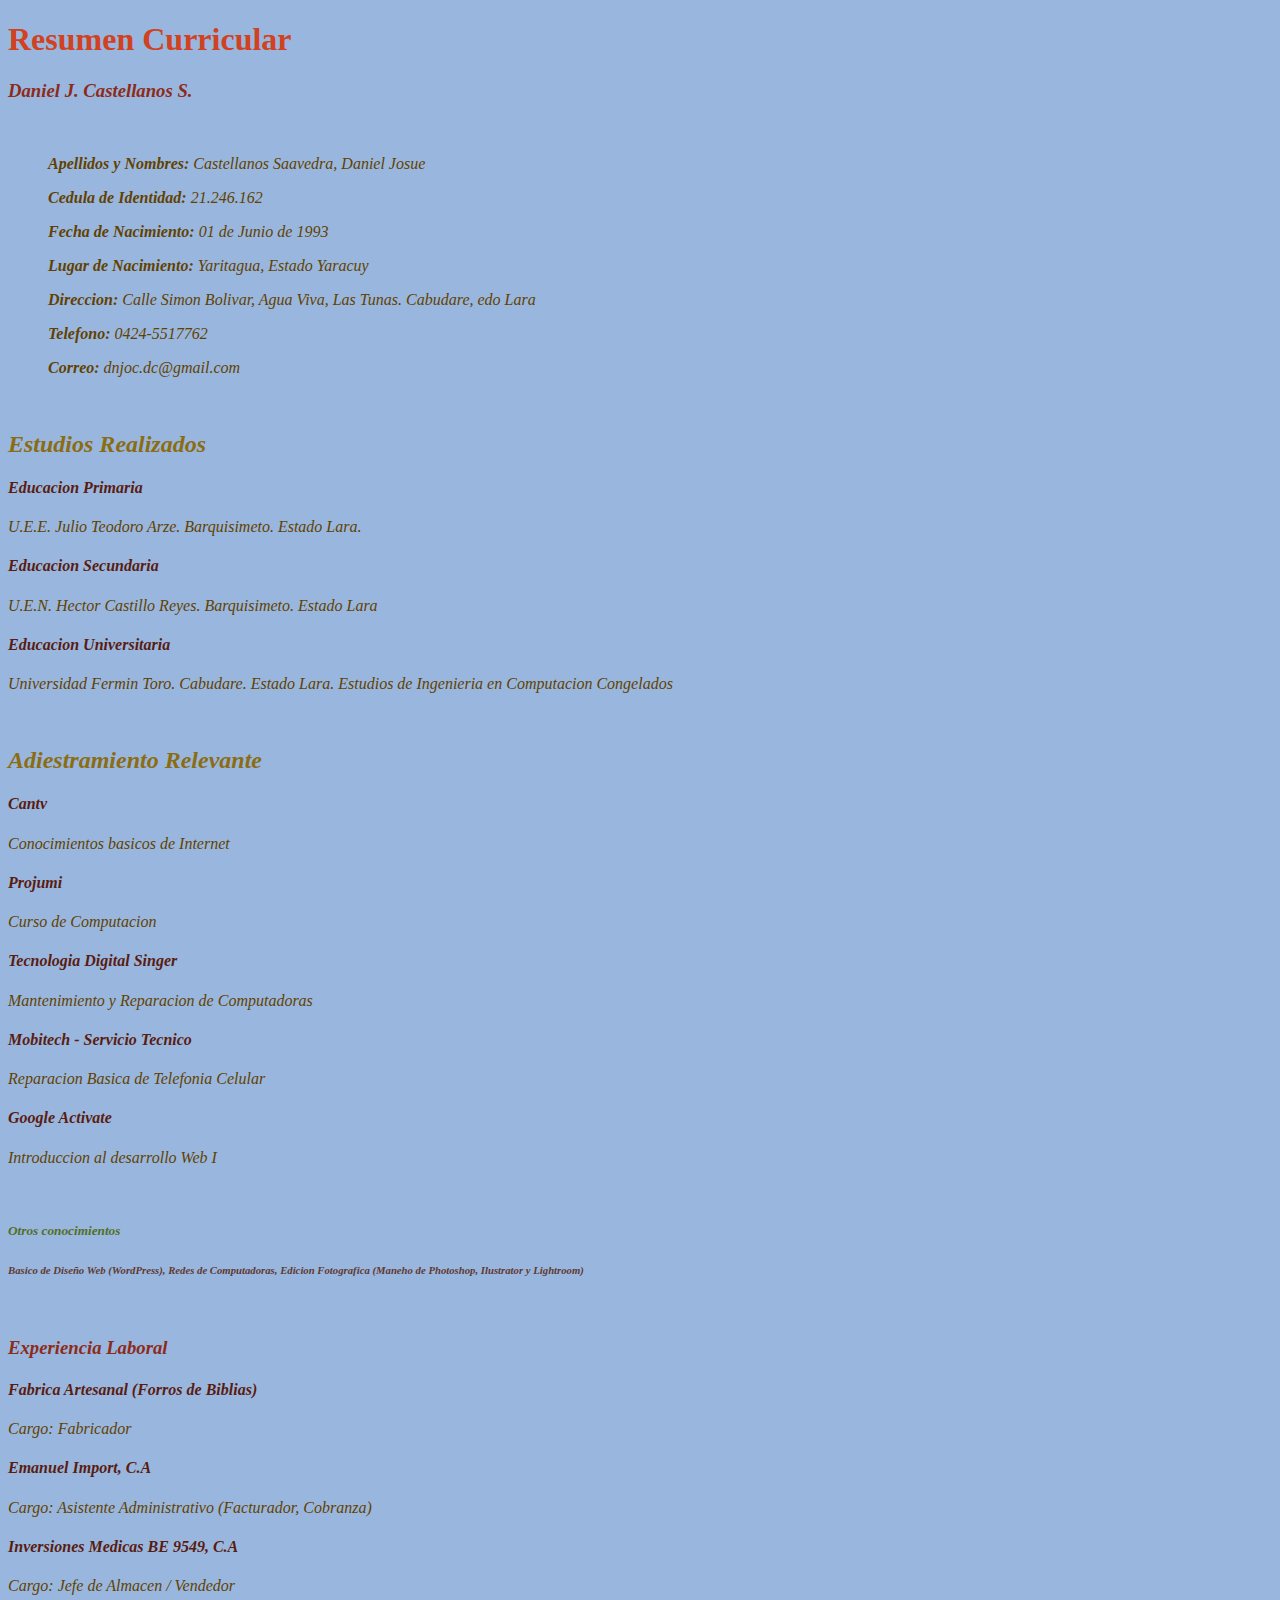
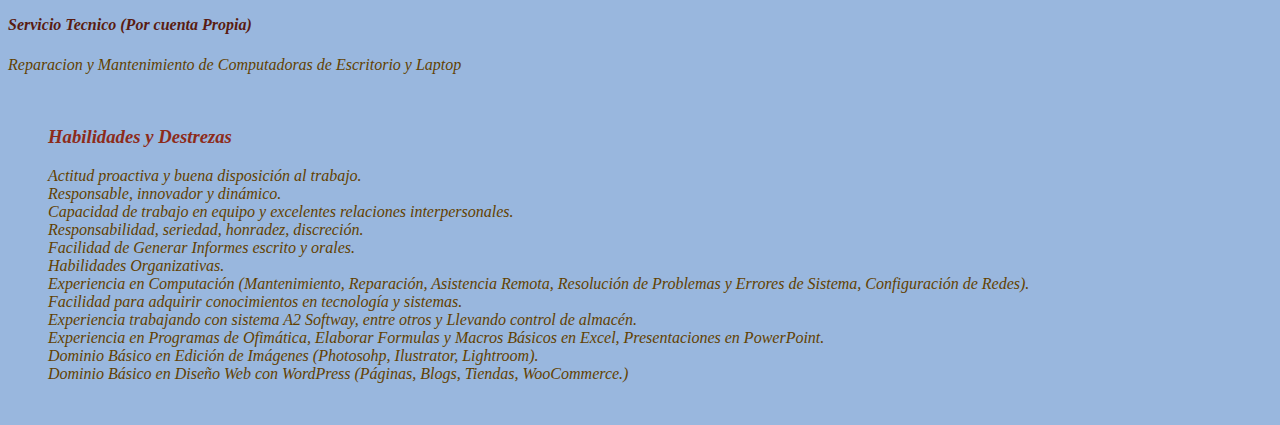
<file: Desafio 1/index.html>
<!DOCTYPE html>
<html lang="en">
<head>
    <meta charset="UTF-8">
    <meta http-equiv="X-UA-Compatible" content="IE=edge">
    <meta name="viewport" content="width=device-width, initial-scale=1.0">
    <title>Resumen Curricular</title>
</head>
<style>
p{
    color: #624100;
}
h1{
    color: #D04221;
}
h2{
    color: #8c6c13;
}
h3{
    color: #8d2b1a;
}
h4{
    color: #591c11;
}
h5{
    color: #517026;
}
h6{
    color: #5f3933;
}
</style>
<body style="background-color: #99b7de; ">
    <h1>Resumen Curricular</h1>
    <h3><i>Daniel J. Castellanos S.</h3>
    <br>
<blockquote>
    <p><b>Apellidos y Nombres:</b> Castellanos Saavedra, Daniel Josue</p>
    <p><b>Cedula de Identidad:</b> 21.246.162</p>
    <p><b>Fecha de Nacimiento:</b> 01 de Junio de 1993</p>
    <p><b>Lugar de Nacimiento:</b> Yaritagua, Estado Yaracuy</p>
    <p><b>Direccion:</b> Calle Simon Bolivar, Agua Viva, Las Tunas. Cabudare, edo Lara</p>
    <p><b>Telefono:</b> 0424-5517762</p>
    <p><b>Correo:</b> dnjoc.dc@gmail.com</p>
</blockquote>
    <br>
    <h2>Estudios Realizados</h2>
    <h4>Educacion Primaria</h4>
    <p>U.E.E. Julio Teodoro Arze. Barquisimeto. Estado Lara.</p>
    <h4>Educacion Secundaria</h4>
    <p>U.E.N. Hector Castillo Reyes. Barquisimeto. Estado Lara</p>
    <h4>Educacion Universitaria</h4>
    <p>Universidad Fermin Toro. Cabudare. Estado Lara. Estudios de Ingenieria en Computacion Congelados</p>
    <br>
    <h2>Adiestramiento Relevante</h2>
    <h4>Cantv</h4>
    <p>Conocimientos basicos de Internet</p>
    <h4>Projumi</h4>
    <p>Curso de Computacion</p>
    <h4>Tecnologia Digital Singer</h4>
    <p>Mantenimiento y Reparacion de Computadoras</p>
    <h4>Mobitech - Servicio Tecnico</h4>
    <p>Reparacion Basica de Telefonia Celular</p>
    <h4>Google Activate</h4>
    <p>Introduccion al desarrollo Web I</p>
    <br>
    <h5>Otros conocimientos</h5>
    <h6>Basico de Diseño Web (WordPress), Redes de Computadoras, Edicion Fotografica (Maneho de Photoshop, Ilustrator y Lightroom)</h6>
    <br>
    <h3>Experiencia Laboral</h3>
    <h4>Fabrica Artesanal (Forros de Biblias)</h4>
    <p>Cargo: Fabricador</p>
    <h4>Emanuel Import, C.A</h4>
    <p>Cargo: Asistente Administrativo (Facturador, Cobranza)</p>
    <h4>Inversiones Medicas BE 9549, C.A</h4>
    <p>Cargo: Jefe de Almacen / Vendedor</p>
    <h4>Servicio Tecnico (Por cuenta Propia)</h4>
    <p>Reparacion y Mantenimiento de Computadoras de Escritorio y Laptop</p>
    <br>
    <blockquote>
        <h3>Habilidades y Destrezas</h3>
            <p>Actitud proactiva y buena disposición al trabajo.
            <br>Responsable, innovador y dinámico.
            <br>Capacidad de trabajo en equipo y excelentes relaciones interpersonales.
            <br>Responsabilidad, seriedad, honradez, discreción.
            <br>Facilidad de Generar Informes escrito y orales.
            <br>Habilidades Organizativas.
            <br>Experiencia en Computación (Mantenimiento, Reparación, Asistencia Remota, Resolución de Problemas y Errores de Sistema, Configuración de Redes).
            <br>Facilidad para adquirir conocimientos en tecnología y sistemas.
            <br>Experiencia trabajando con sistema A2 Softway, entre otros y Llevando control de almacén.
            <br>Experiencia en Programas de Ofimática, Elaborar Formulas y Macros Básicos en Excel, Presentaciones en PowerPoint.
            <br>Dominio Básico en Edición de Imágenes (Photosohp, Ilustrator, Lightroom).
            <br>Dominio Básico en Diseño Web con WordPress (Páginas, Blogs, Tiendas, WooCommerce.)</p>
    </blockquote>
    <br>
</body>
</html>
</file>
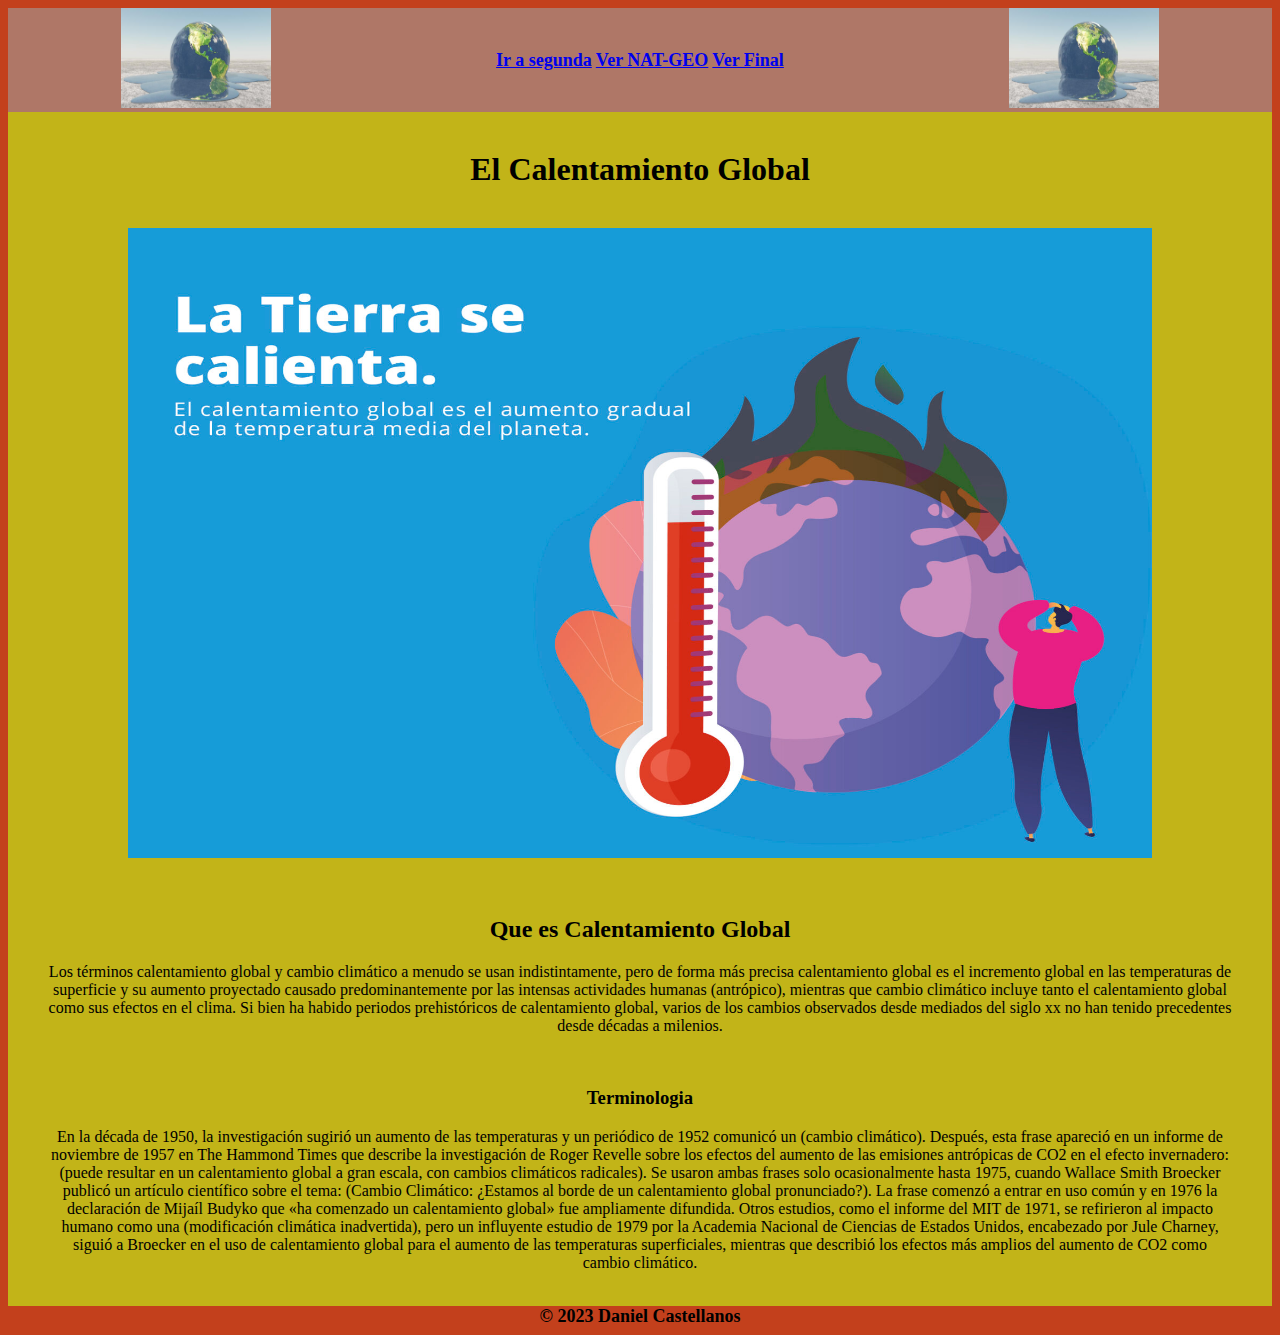
<file: Desafio 2/index.html>
<!DOCTYPE html>
<html lang="en">
<head>
    <meta charset="UTF-8">
    <meta http-equiv="X-UA-Compatible" content="IE=edge">
    <meta name="viewport" content="width=device-width, initial-scale=1.0">
    <title>Document</title>
    <link rel="stylesheet" href="./css/estilos.css">
</head>
<body style="background-color: #c3401c; ">
    <header style="background-color: #af7767; ">
        <picture>
            <img src="./img/calentamiento.jpg" height="100px" width="150px" alt="Mundo">
        </picture>
        <nav>
            <span><a href="./segunda.html">Ir a segunda</a></span>
            <span><a href="https://www.nationalgeographic.es/medio-ambiente/que-es-el-calentamiento-global"
            target="_blank">Ver NAT-GEO</a></span>
            <span><a href="#Final">Ver Final</a></span>      
        </nav>
        <picture>
            <img src="./img/calentamiento.jpg" height="100px" width="150px" alt="Mundo">
        </picture>
    </header>
    <main  style="background-color: #c2b418; ">
        <br>
        <div class="divImg">
            <h1>El Calentamiento Global</h1>
            <br>
            <img id="imgCalentamientoG"
            src="./img/calentamiento-global.jpg" alt="Escrito Calentamiento Global">
        </div>
        <section>
            <article>
                <blockquote>
                    <br>
                    <h2>
                        Que es Calentamiento Global
                    </h2>
                    <p>
                    Los términos calentamiento global y cambio climático a menudo se usan indistintamente, pero de forma más precisa calentamiento global es el incremento global en las temperaturas de superficie y su aumento proyectado causado predominantemente por las intensas actividades humanas (antrópico), mientras que cambio climático incluye tanto el calentamiento global como sus efectos en el clima. 
                    Si bien ha habido periodos prehistóricos de calentamiento global, varios de los cambios observados desde mediados del siglo xx no han tenido precedentes desde décadas a milenios. 
                    </p>
                </blockquote>
            </article>
        </section>
        <br>
        <section>
            <h3>Terminologia</h3>
            <article>
                <blockquote>
                    <p>
                        En la década de 1950, la investigación sugirió un aumento de las temperaturas y un periódico de 1952 comunicó un (cambio climático). Después, esta frase apareció en un informe de noviembre de 1957 en The Hammond Times que describe la investigación de Roger Revelle sobre los efectos del aumento de las emisiones antrópicas de CO2 en el efecto invernadero: (puede resultar en un calentamiento global a gran escala, con cambios climáticos radicales). Se usaron ambas frases solo ocasionalmente hasta 1975, cuando Wallace Smith Broecker publicó un artículo científico sobre el tema: (Cambio Climático: ¿Estamos al borde de un calentamiento global pronunciado?). La frase comenzó a entrar en uso común y en 1976 la declaración de Mijaíl Budyko que «ha comenzado un calentamiento global» fue ampliamente difundida. Otros estudios, como el informe del MIT de 1971, se refirieron al impacto humano como una (modificación climática inadvertida), pero un influyente estudio de 1979 por la Academia Nacional de Ciencias de Estados Unidos, encabezado por Jule Charney, siguió a Broecker en el uso de calentamiento global para el aumento de las temperaturas superficiales, mientras que describió los efectos más amplios del aumento de CO2 como cambio climático.
                    </p>
                </blockquote>
            </article>
        </section>
        <br>
    </main>
    <footer id="Final">
        <span>&copy 2023 Daniel Castellanos</span>
    </footer>
</body>
</html>
</file>
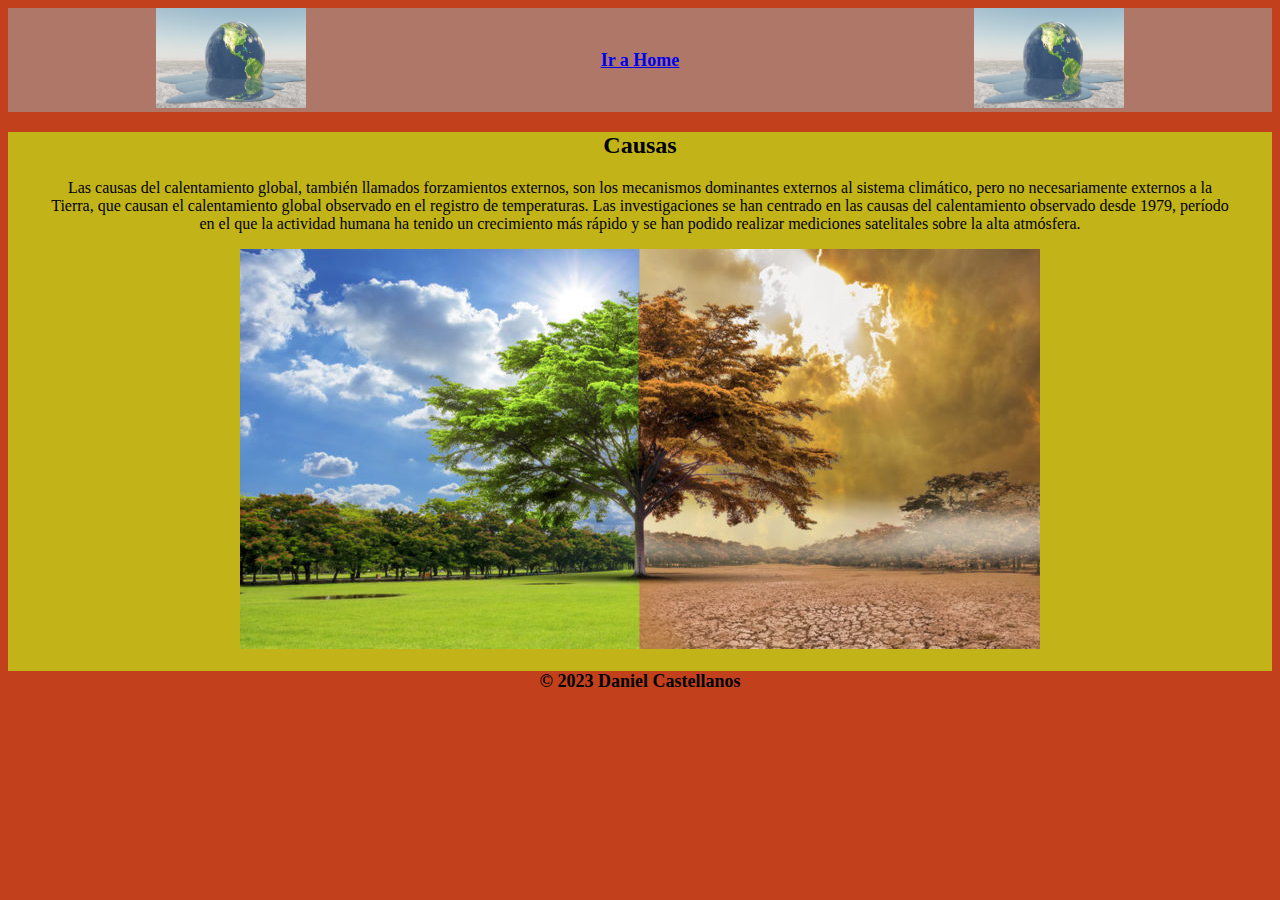
<file: Desafio 2/segunda.html>
<!DOCTYPE html>
<html lang="en">
<head>
    <meta charset="UTF-8">
    <meta http-equiv="X-UA-Compatible" content="IE=edge">
    <meta name="viewport" content="width=device-width, initial-scale=1.0">
    <title>Document</title>
    <link rel="stylesheet" href="./css/estilos.css">
</head>
<body style="background-color: #c3401c; ">
    <header style="background-color: #af7767; ">
        <picture>
            <img src="./img/calentamiento.jpg" height="100px" width="150px" alt="Mundo">
        </picture>
        <nav>
            <span><a href="./index.html">Ir a Home</a></span>  
        </nav>
        <picture>
            <img src="./img/calentamiento.jpg" height="100px" width="150px" alt="Mundo">
        </picture>
    </header>
    <main  style="background-color: #c2b418; ">
        <section>
            <h2>Causas</h2>
            <article>
                <blockquote>
                    <p>
                        Las causas del calentamiento global, también llamados forzamientos externos, son los mecanismos dominantes externos al sistema climático, pero no necesariamente externos a la Tierra, que causan el calentamiento global observado en el registro de temperaturas. Las investigaciones se han centrado en las causas del calentamiento observado desde 1979, período en el que la actividad humana ha tenido un crecimiento más rápido y se han podido realizar mediciones satelitales sobre la alta atmósfera.
                    </p>
                </blockquote>
            </article>
            <div class="divImg">
                <img src="./img/arbol.jpg" alt="">
                </div>
        </section>
        <br>
    </main>
    <footer>
        <span>&copy 2023 Daniel Castellanos</span>
    </footer>
</body>
</html>
</file>
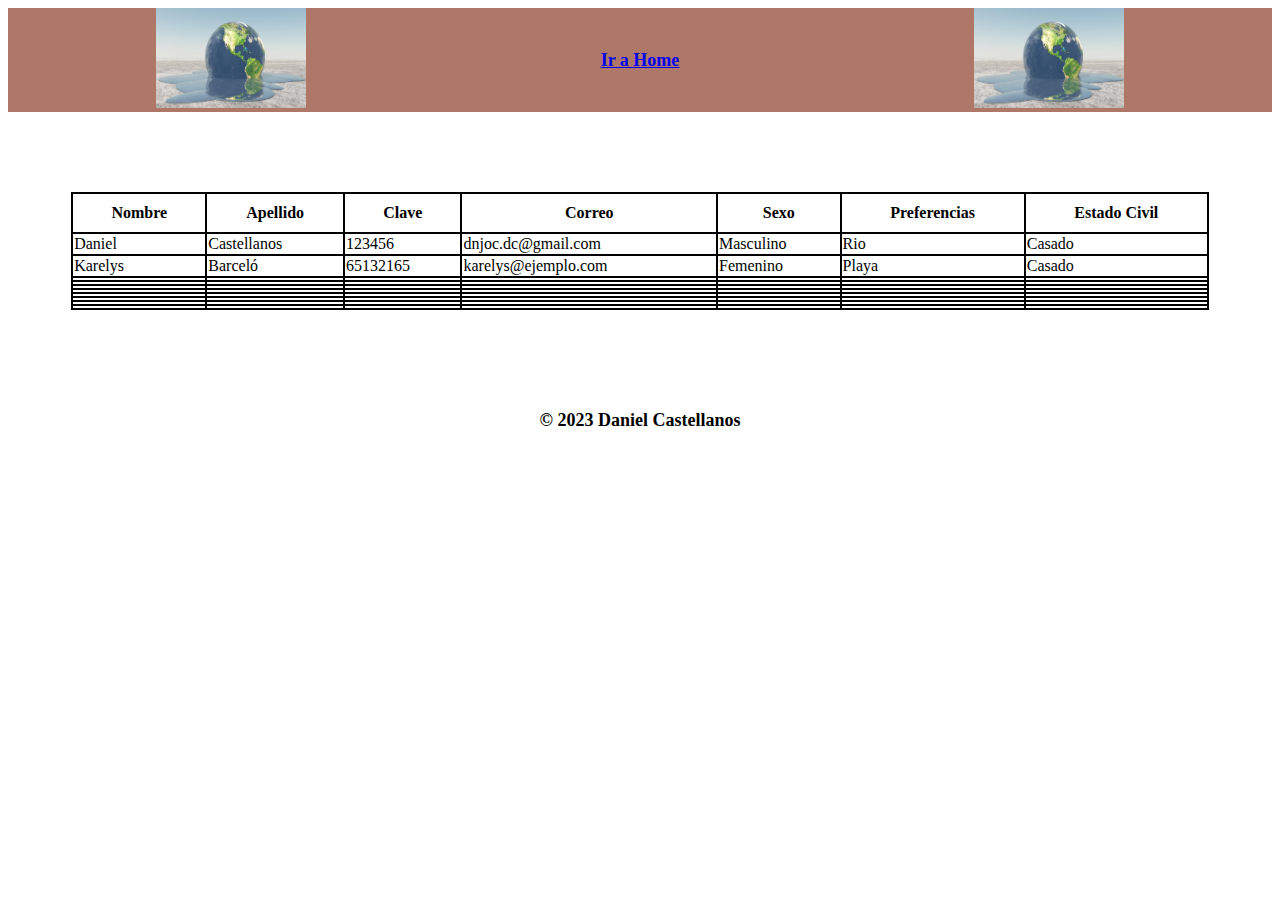
<file: Desafio 4/clientes.html>
<!DOCTYPE html>
<html lang="en">

<head>
    <meta charset="UTF-8">
    <meta http-equiv="X-UA-Compatible" content="IE=edge">
    <meta name="viewport" content="width=device-width, initial-scale=1.0">
    <title>Clientes</title>
    <link rel="stylesheet" href="./css/estilos.css">
</head>

<body>
    <header style="background-color: #af7767; ">
        <picture>
            <img src="./img/calentamiento.jpg" height="100px" width="150px" alt="Mundo">
        </picture>
        <nav>
            <span><a href="./index.html">Ir a Home</a></span>
        </nav>
        <picture>
            <img src="./img/calentamiento.jpg" height="100px" width="150px" alt="Mundo">
        </picture>
    </header>

    <main style="display: flex; justify-content: center;">
        <table width="90%">
            <thead>
                <th>Nombre</th>
                <th>Apellido</th>
                <th>Clave</th>
                <th>Correo</th>
                <th>Sexo</th>
                <th>Preferencias</th>
                <th>Estado Civil</th>
            </thead>
            <tbody>
                <tr>
                    <td>Daniel</td>
                    <td>Castellanos</td>
                    <td>123456</td>
                    <td>dnjoc.dc@gmail.com</td>
                    <td>Masculino</td>
                    <td>Rio</td>
                    <td>Casado</td>
                </tr>
                <tr>
                    <td>Karelys</td>
                    <td>Barceló</td>
                    <td>65132165</td>
                    <td>karelys@ejemplo.com</td>
                    <td>Femenino</td>
                    <td>Playa</td>
                    <td>Casado</td>
                </tr>
                <tr>
                    <td></td>
                    <td></td>
                    <td></td>
                    <td></td>
                    <td></td>
                    <td></td>
                    <td></td>
                </tr>
                <tr>
                    <td></td>
                    <td></td>
                    <td></td>
                    <td></td>
                    <td></td>
                    <td></td>
                    <td></td>
                </tr>
                <tr>
                    <td></td>
                    <td></td>
                    <td></td>
                    <td></td>
                    <td></td>
                    <td></td>
                    <td></td>
                </tr>
                <tr>
                    <td></td>
                    <td></td>
                    <td></td>
                    <td></td>
                    <td></td>
                    <td></td>
                    <td></td>
                </tr>
                <tr>
                    <td></td>
                    <td></td>
                    <td></td>
                    <td></td>
                    <td></td>
                    <td></td>
                    <td></td>
                </tr>
                <tr>
                    <td></td>
                    <td></td>
                    <td></td>
                    <td></td>
                    <td></td>
                    <td></td>
                    <td></td>
                </tr>
                <tr>
                    <td></td>
                    <td></td>
                    <td></td>
                    <td></td>
                    <td></td>
                    <td></td>
                    <td></td>
                </tr>
                <tr>
                    <td></td>
                    <td></td>
                    <td></td>
                    <td></td>
                    <td></td>
                    <td></td>
                    <td></td>
                </tr>
            </tbody>
        </table>
    </main>
    <br><br><br><br><br><br><br><br><br><br>
    <footer id="Final">
        <span>&copy 2023 Daniel Castellanos</span>
    </footer>
</body>

</html>
</file>
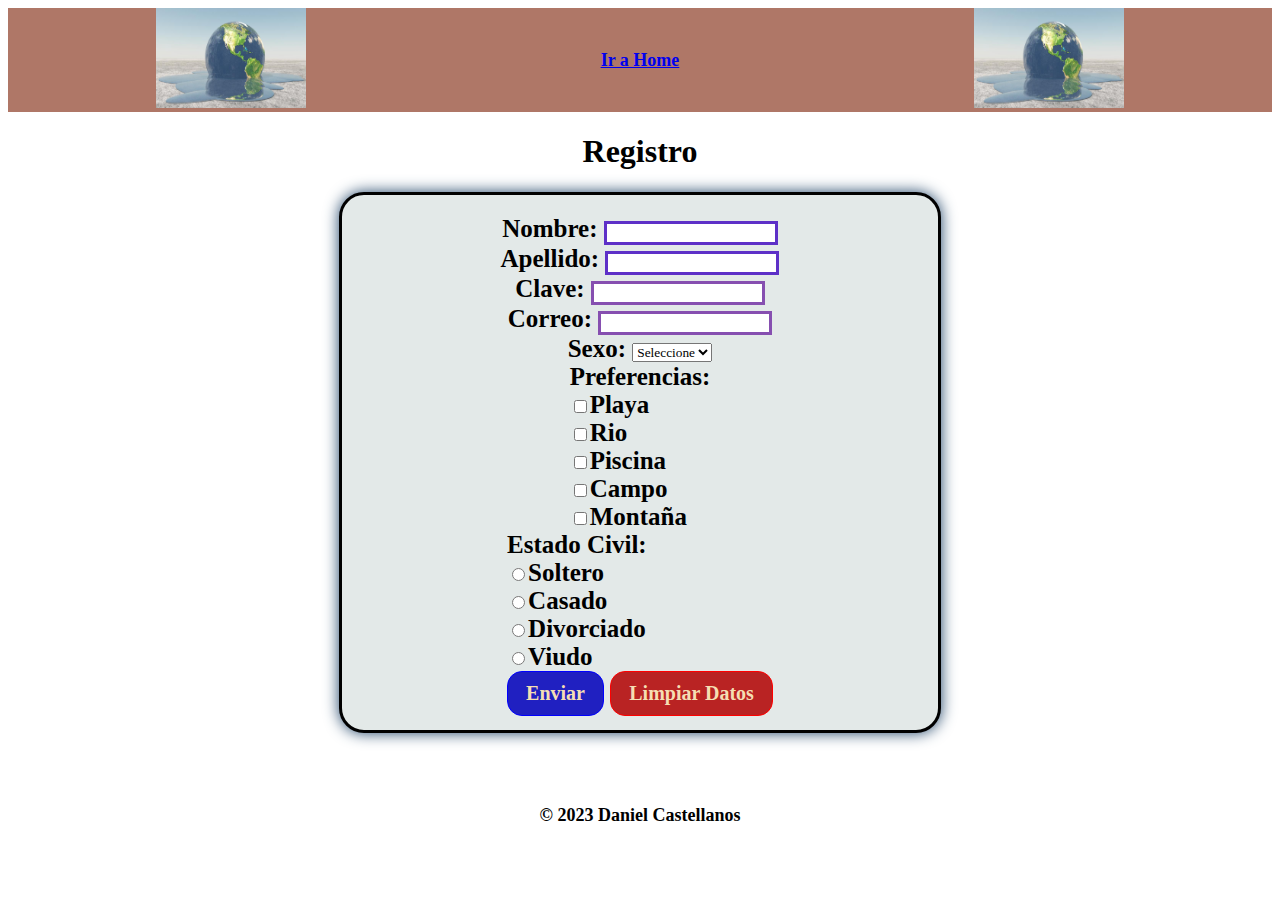
<file: Desafio 4/register.html>
<!DOCTYPE html>
<html lang="en">

<head>
    <meta charset="UTF-8">
    <meta http-equiv="X-UA-Compatible" content="IE=edge">
    <meta name="viewport" content="width=device-width, initial-scale=1.0">
    <title>Register</title>
    <link rel="stylesheet" href="./css/estilos.css">
</head>

<body>
    <header style="background-color: #af7767; ">
        <picture>
            <img src="./img/calentamiento.jpg" height="100px" width="150px" alt="Mundo">
        </picture>
        <nav>
            <span><a href="./index.html">Ir a Home</a></span>
        </nav>
        <picture>
            <img src="./img/calentamiento.jpg" height="100px" width="150px" alt="Mundo">
        </picture>
    </header>
    <h1 style="text-align: center;">Registro</h1>
    <main id="mainRegistro">
        <form class="formRegister" name="Registro" action="" method="get">
            <div>
                <label for="name">Nombre: </label>
                <input type="text" name="name" id="name" required>
            </div>
            <div>
                <label for="lastname">Apellido: </label>
                <input type="text" name="lastname" id="lastname" required maxlength="10">
            </div>
            <div>
                <label for="clave">Clave: </label>
                <input type="password" name="clave" id="clave" required>
            </div>
            <div>
                <label for="correo">Correo: </label>
                <input type="email" name="correo" id="correo" required>
            </div>
            <div>
                <label for="sexo">Sexo: </label>
                <select name="sexo" id="sexo">
                    <option value="1">Seleccione</option>
                    <option value="2">Femenino</option>
                    <option value="3">Masculino</option>
                </select>
            </div>
            <div>
                <label for="preferencias">Preferencias: </label>
                <div>
                    <input type="checkbox" name="pref1" value="1" id="">Playa
                </div>
                <div>
                    <input type="checkbox" name="pref2" value="2" id="">Rio
                </div>
                <div>
                    <input type="checkbox" name="pref3" value="3" id="">Piscina
                </div>
                <div>
                    <input type="checkbox" name="pref4" value="4" id="">Campo
                </div>
                <div>
                    <input type="checkbox" name="pref5" value="5" id="">Montaña
                </div>
            </div>
            <div>
                <label for="estadocivil">Estado Civil: </label>
                <div>
                    <input type="radio" name="estadocivil" value="1" id="">Soltero
                </div>
                <div>
                    <input type="radio" name="estadocivil" value="2" id="">Casado
                </div>
                <div>
                    <input type="radio" name="estadocivil" value="3" id="">Divorciado
                </div>
                <div>
                    <input type="radio" name="estadocivil" value="4" id="">Viudo
                </div>
                <div>
                    <input class="btnForm" type="submit" value="Enviar">
                    <input calss="btnForm" type="reset" value="Limpiar Datos">
                </div>
            </div>
        </form>

    </main>
    <br><br><br><br>
    <footer id="Final">
        <span>&copy 2023 Daniel Castellanos</span>
    </footer>
</body>

</html>
</file>
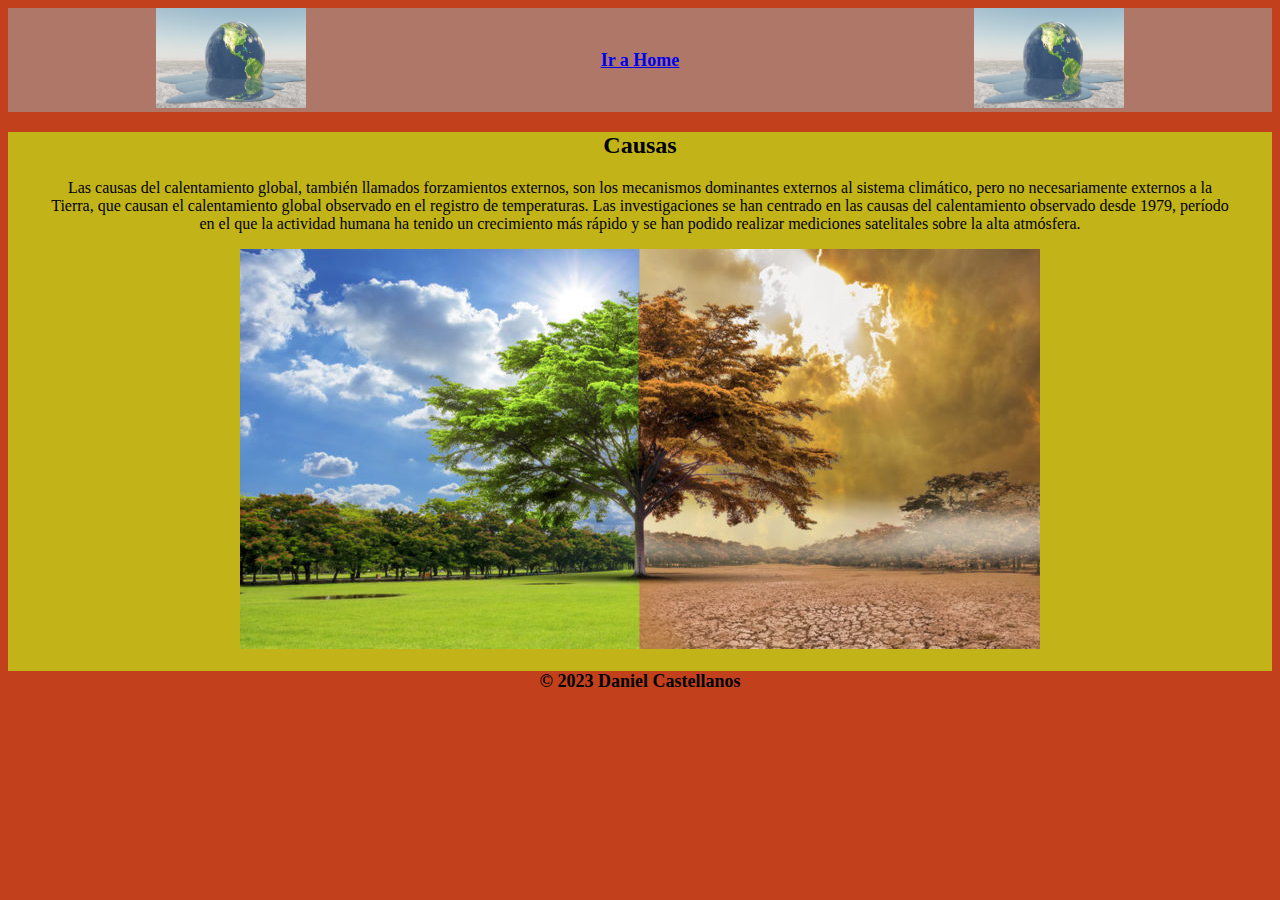
<file: Desafio 4/segunda.html>
<!DOCTYPE html>
<html lang="en">

<head>
    <meta charset="UTF-8">
    <meta http-equiv="X-UA-Compatible" content="IE=edge">
    <meta name="viewport" content="width=device-width, initial-scale=1.0">
    <title>Segunda</title>
    <link rel="stylesheet" href="./css/estilos.css">
</head>

<body style="background-color: #c3401c; ">
    <header style="background-color: #af7767; ">
        <picture>
            <img src="./img/calentamiento.jpg" height="100px" width="150px" alt="Mundo">
        </picture>
        <nav>
            <span><a href="./index.html">Ir a Home</a></span>
        </nav>
        <picture>
            <img src="./img/calentamiento.jpg" height="100px" width="150px" alt="Mundo">
        </picture>
    </header>
    <main style="background-color: #c2b418; ">
        <section>
            <h2>Causas</h2>
            <article>
                <blockquote>
                    <p>
                        Las causas del calentamiento global, también llamados forzamientos externos, son los mecanismos
                        dominantes externos al sistema climático, pero no necesariamente externos a la Tierra, que
                        causan el calentamiento global observado en el registro de temperaturas. Las investigaciones se
                        han centrado en las causas del calentamiento observado desde 1979, período en el que la
                        actividad humana ha tenido un crecimiento más rápido y se han podido realizar mediciones
                        satelitales sobre la alta atmósfera.
                    </p>
                </blockquote>
            </article>
            <div class="divImg">
                <img src="./img/arbol.jpg" alt="">
            </div>
        </section>
        <br>
    </main>
    <footer>
        <span>&copy 2023 Daniel Castellanos</span>
    </footer>
</body>

</html>
</file>
<file: Desafio 2/css/estilos.css>
/*Regla de estilo Universal*/
*{
    font-family: 'Segoe UI';
}

/*header*/
header{
    display: flex;
    justify-content: space-around;
    align-items: center;
}
header span{
    font-weight: bold;
    font-size: 18px;
}

header picture{
    display: inline-block;
}
header nav{
    display: inline-block;
}

/*Fin del header*/

/*main*/

h1, h2, h3, h4, p {
    text-align: center;
}

.divImg {
    text-align: center;
}

/*Fin del Main*/

#imgCalentamientoG {
    height: 70vh;
    width: 80vw;
}

footer{
    display: flex;
    justify-content: space-around;
    align-items: center;
}
footer span{
    font-weight: bold;
    font-size: 18px;
}

footer picture{
    display: inline-block;
}
</file>
<file: Desafio 4/css/estilos.css>
/*Regla de estilo Universal*/

* {
    font-family: 'Monserrat Alernates';
}

.contenedordelista li {
    font-family: 'Orbitron', sans-serif;
}

/*header*/
header {
    display: flex;
    justify-content: space-around;
    align-items: center;
}

header span {
    font-weight: bold;
    font-size: 18px;
}

header picture {
    display: inline-block;
}

header nav {
    display: inline-block;
}

/*Fin del header*/

/*main*/
h1,
h2,
h3,
h4,
p {
    text-align: center;
}

.divImg {
    text-align: center;
}

/*Seccion de Listas*/
.contenedordelista {
    width: 60vw;
    margin: 0 auto;
    height: 50vh;
}

#ol1 {
    list-style: upper-roman;
}

#ol2 {
    list-style: lower-roman;
}

#ol3 {
    list-style-image: url("../img/e-icon.png");
}

#ul1 {
    list-style: initial;
    background-image: url("https://encrypted-tbn0.gstatic.com/images?q=tbn:ANd9GcToaXWktpX74KExeozI75rXtZs2s1zeRowsAg&usqp=CAU");
    background-repeat: no-repeat;
    background-size: cover;
    background-position: center center;
}

#ul2 {
    list-style: circle;
    font-family: 'Orbitron', sans-serif;
}


/*estilos tabla*/
@keyframes myAnim {
    0% {
        animation-timing-function: ease-out;
        transform: scale(1);
        transform-origin: center center;
    }

    10% {
        animation-timing-function: ease-in;
        transform: scale(0.91);
    }

    17% {
        animation-timing-function: ease-out;
        transform: scale(0.98);
    }

    33% {
        animation-timing-function: ease-in;
        transform: scale(0.87);
    }

    45% {
        animation-timing-function: ease-out;
        transform: scale(1);
    }
}

table {
    animation: myAnim 2s ease 0s 2 normal forwards;
    border-collapse: collapse;
    position: relative;
    top: 80px;
}

th {
    padding: 10px;
}

th,
td {
    border: 2px solid black;
}

/*Fin tabla*/

/* edicion de formulario*/
#mainRegistro{
    display: flex;
    justify-content: center;
}

main form[name="Registro"] {
    padding: 20px 45px;
    border: black solid 3px;
    border-radius: 25px;
    box-shadow: 0 0 15px rgb(29, 65, 101);
    display: flex;
    flex-direction: column;
    justify-content: space-around;
    align-items: center;
    background-color: #e3e9e8;
    width: 40%;
    height: 55vh;
    font-weight: bold;
    font-size: 25px;
}

input[type="text"]{
    border: rgb(93, 48, 199) solid 3px;
}

input[type="password"]{
    border: rgb(134, 79, 176) solid 3px;
}

input[type="email"]{
    border: rgb(134, 79, 176) solid 3px;
}

input[type="submit"]{
    background-color: rgb(32, 32, 193);
    color: wheat;
    padding: 10px 18px;
    border: solid 1px   blue;
    border-radius: 15px;
    font-weight: bold;
    font-size: 20px;
}
input[type="submit"]:hover{
    box-shadow: 0 2px 10px #40f5f2;
    cursor: pointer;
    transform: scale(1.5);
}
input[type="reset"]{
    background-color: rgb(185, 35, 35);
    color: wheat;
    padding: 10px 18px;
    border: solid 1px   rgb(255, 0, 0);
    border-radius: 15px;
    font-weight: bold;
    font-size: 20px;
}
input[type="reset"]:hover{
    box-shadow: 0 2px 10px #f55840;
    cursor: pointer;
    transform: scale(1.5);
}
/*Fin del Main*/

#imgCalentamientoG {
    height: 70vh;
    width: 80vw;
}

footer {
    display: flex;
    justify-content: space-around;
    align-items: center;
}

footer span {
    font-weight: bold;
    font-size: 18px;
}

footer picture {
    display: inline-block;
}
</file>
